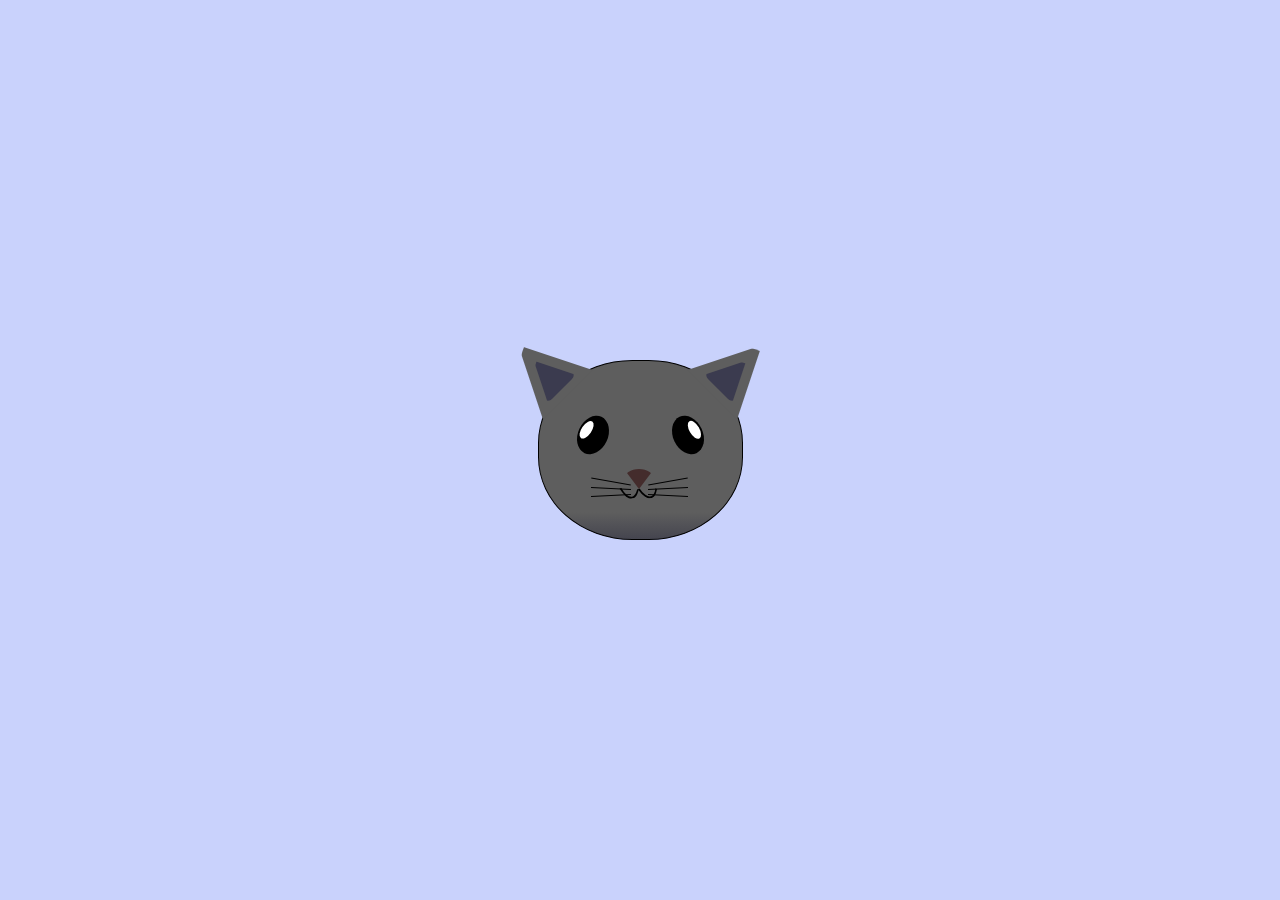
<file: cat_painting/cat_painting.html>
<!DOCTYPE html>
<html lang="en">
<head>
    <meta charset="UTF-8">
    <title>fCC Cat Painting</title>
    <link rel="stylesheet" href="./styles.css">
</head>
<body>
    <main>
      <div class="cat-head">
        <div class="cat-ears">
          <div class="cat-left-ear">
            <div class="cat-left-inner-ear"></div>
          </div>
          <div class="cat-right-ear">
            <div class="cat-right-inner-ear"></div>
          </div>
        </div>

        <div class="cat-eyes">
          <div class="cat-left-eye">
            <div class="cat-left-inner-eye"></div>
          </div>
          <div class="cat-right-eye">
            <div class="cat-right-inner-eye"></div>
          </div>
        </div>

        <div class="cat-nose"></div>

        <div class="cat-mouth">
          <div class="cat-mouth-line-left"></div>
          <div class="cat-mouth-line-right"></div>
        </div>

        <div class="cat-whiskers">
          <div class="cat-whiskers-left">
            <div class="cat-whisker-left-top"></div>
            <div class="cat-whisker-left-middle"></div>
            <div class="cat-whisker-left-bottom"></div>
          </div>
          <div class="cat-whiskers-right">
            <div class="cat-whisker-right-top"></div>
            <div class="cat-whisker-right-middle"></div>
            <div class="cat-whisker-right-bottom"></div>
          </div>
        </div>

      </div>
    </main>
</body>
</html>
</file>
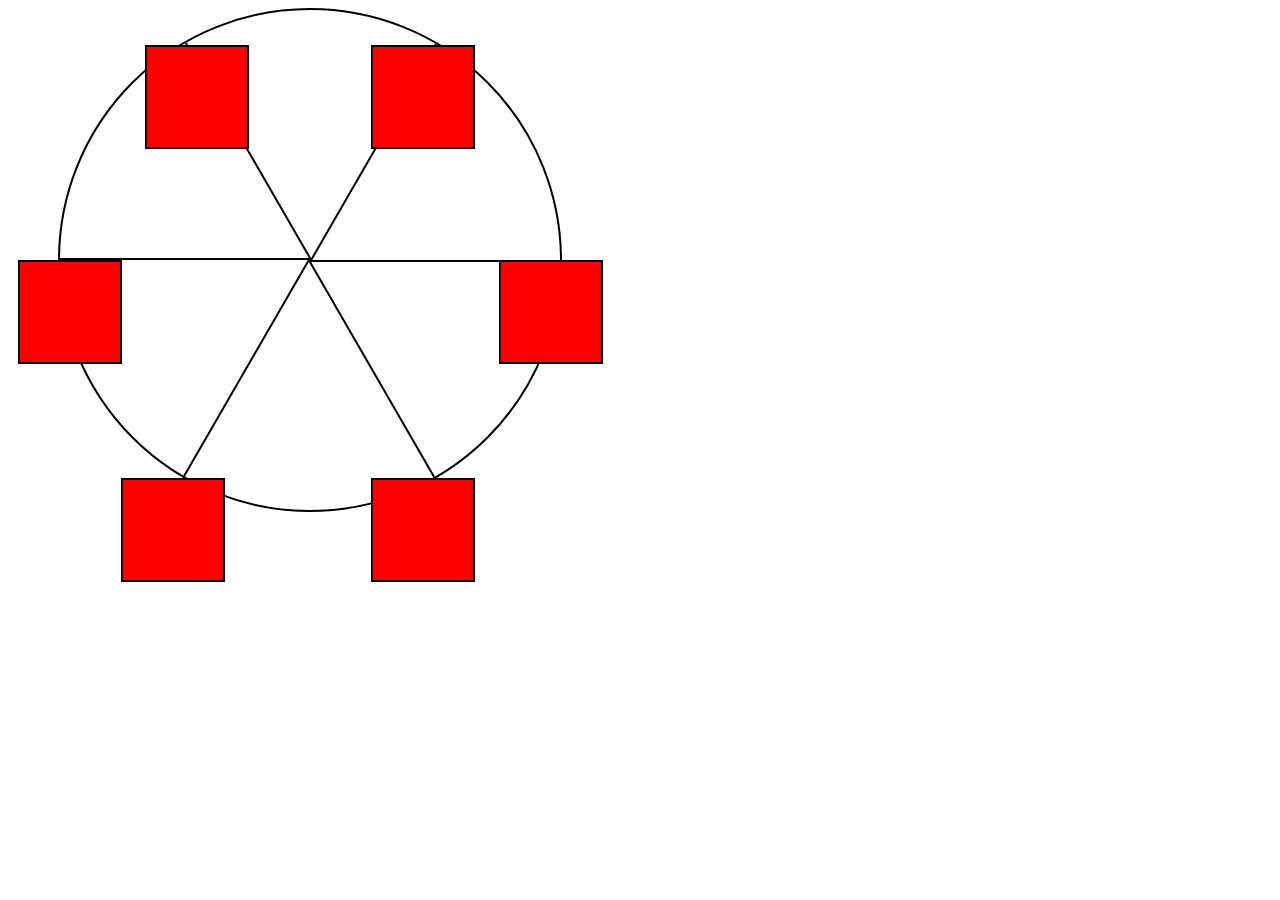
<file: ferris_wheel/ferris.html>
<!DOCTYPE html>
<html lang="en">

<head>
    <meta charset="UTF-8">
    <title>Ferris Wheel</title>
    <link rel="stylesheet" href="./styles.css">
</head>

<body>
    <div class="wheel">
        <span class="line"></span>
        <span class="line"></span>
        <span class="line"></span>
        <span class="line"></span>
        <span class="line"></span>
        <span class="line"></span>
        <div class="cabin"></div>
        <div class="cabin"></div>
        <div class="cabin"></div>
        <div class="cabin"></div>
        <div class="cabin"></div>
        <div class="cabin"></div>
    </div>

</body>

</html>
</file>
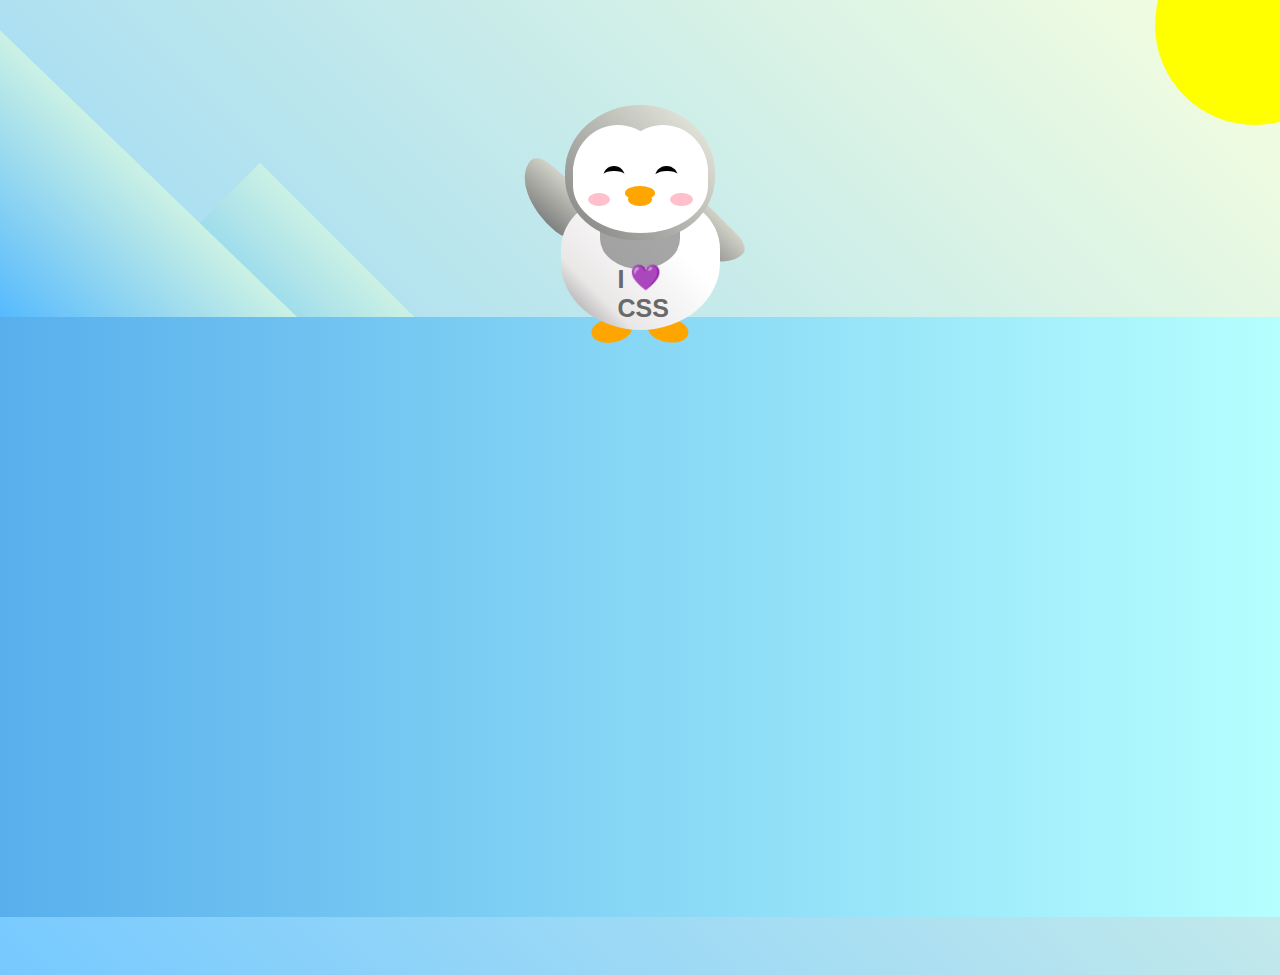
<file: penguin/penguin.html>
<!DOCTYPE html>
<html lang="en">
  <head>
    <meta charset="UTF-8" />
    <link rel="stylesheet" href="./styles.css" />
    <title>Penguin</title>
    <meta name="viewport" content="width=device-width, initial-scale=1.0" />
  </head>

  <body>
    <div class="left-mountain"></div>
    <div class="back-mountain"></div>
    <div class="sun"></div>
    <div class="penguin">
      <div class="penguin-head">
        <div class="face left"></div>
        <div class="face right"></div>
        <div class="chin"></div>
        <div class="eye left">
          <div class="eye-lid"></div>
        </div>
        <div class="eye right">
          <div class="eye-lid"></div>
        </div>
        <div class="blush left"></div>
        <div class="blush right"></div>
        <div class="beak top"></div>
        <div class="beak bottom"></div>
      </div>
      <div class="shirt">
        <div>💜</div>
        <p>I CSS</p>
      </div> 
      <div class="penguin-body">
        <div class="arm left"></div>
        <div class="arm right"></div>
        <div class="foot left"></div>
        <div class="foot right"></div>
      </div>
    </div>

    <div class="ground"></div>
  </body>
</html>
</file>
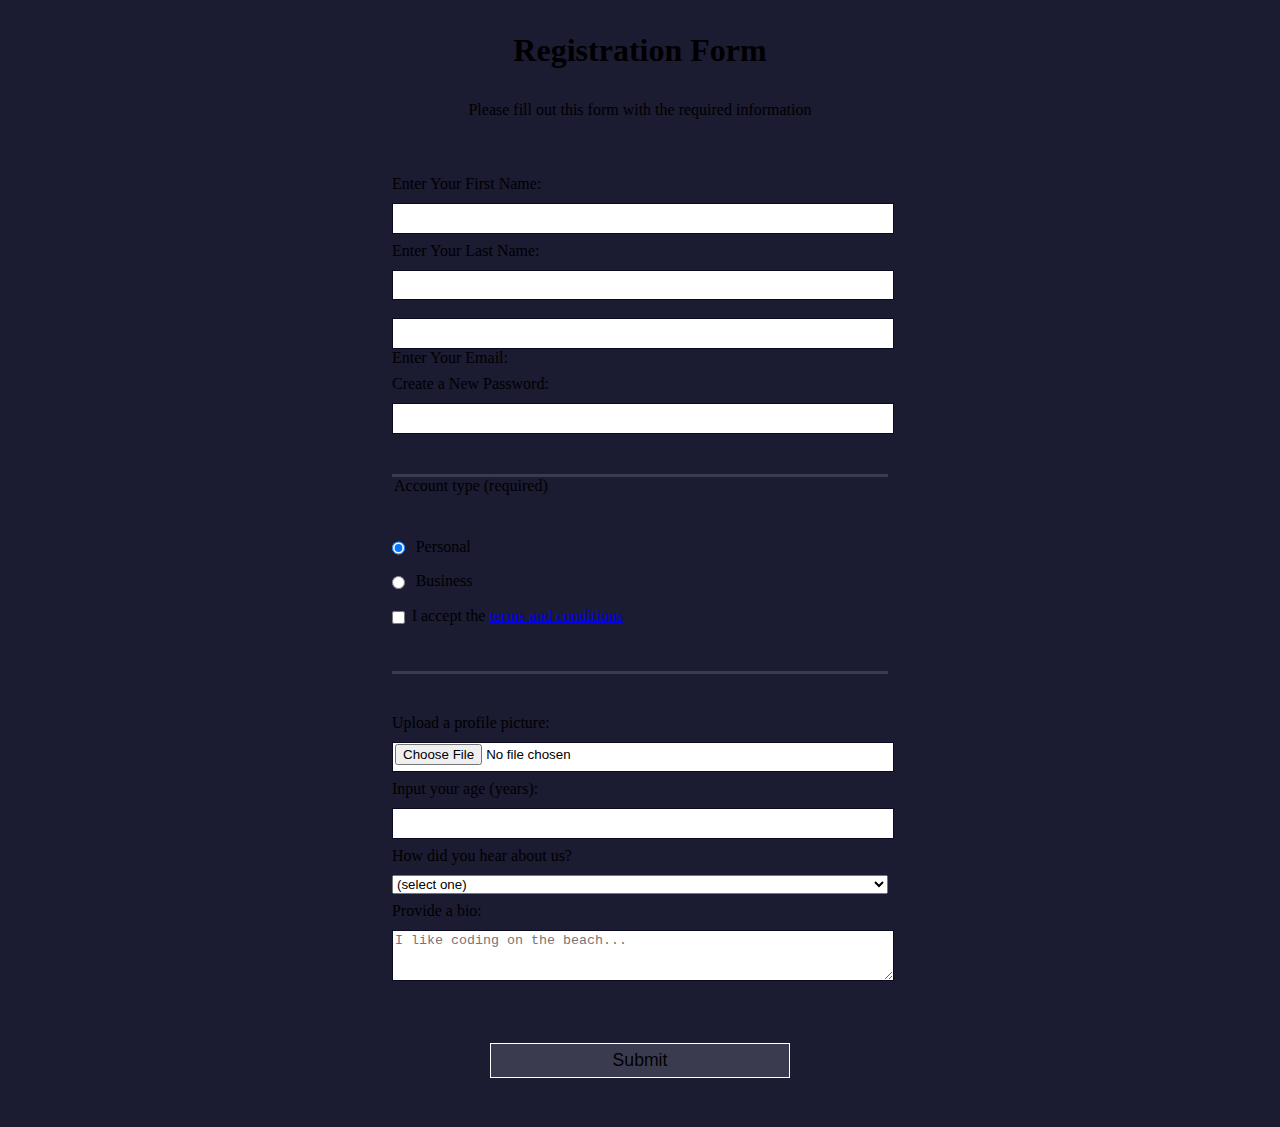
<file: registration_form/registration.html>
<!DOCTYPE html>
<html lang="en">

<head>
    <meta charset="UTF-8">
    <meta name="viewport" content="width=device-width, initial-scale=1.0">
    <title>Document</title>
    <link rel="stylesheet" href="styles.css">
</head>

<body>
    <h1>Registration Form</h1>
    <p class="background-color">Please fill out this form with the required information</P>
    <form action="https://register-demo.freecodecamp.org" method="POST">
        <fieldset>

            <label for="first-name">Enter Your First Name: <input id="first-name" type="text" required></label>

            <label for="last-name">Enter Your Last Name: <input id="last-name" type="text" required></label>

            <label for="email"><input id="email" type="email" required>Enter Your Email:</label>

            <label for="new-password">Create a New Password: <input id="new-password" type="password" required
                    pattern="[a-z0-5]{8,}"></label>

        </fieldset>
        <fieldset>
            <legend>Account type (required)</legend>
            <label for="personal-account"><input class="inline" type="radio" name="account-type" id="personal-account"
                    checked> Personal</label>
            <label for="business-account"><input class="inline" type="radio" name="account-type" id="business-account">
                Business</label>
            <label for="terms-and-conditions"><input class="inline " type="checkbox" id="terms-and-conditions"
                    required>I
                accept the <a href="https://www.freecodecamp.org/news/terms-of-service/">terms and
                    conditions</a></label>
        </fieldset>
        <fieldset>
            <label for="profile-picture">Upload a profile picture:<input type="file" id="profile-picture"></label>
            <label for="age">Input your age (years): <input type="number" min="13" max="120" id="age"></label>
            <label for="referrer">How did you hear about us?
                <select id="referrer">
                    <option value="">(select one)</option>
                    <option value="1">freeCodeCamp News</option>
                    <option value="2">freeCodeCamp YouTube Channel</option>
                    <option value="3">freeCodeCamp Forum</option>
                    <option value="4">Other</option>
                </select>
            </label>
            <label for="bio">Provide a bio: <textarea id="bio" rows="3" cols="30"
                    placeholder="I like coding on the beach..."></textarea></label>
    </fieldset>
    <input type="submit" value="Submit">
    </form>
</body>
</html>
</file>
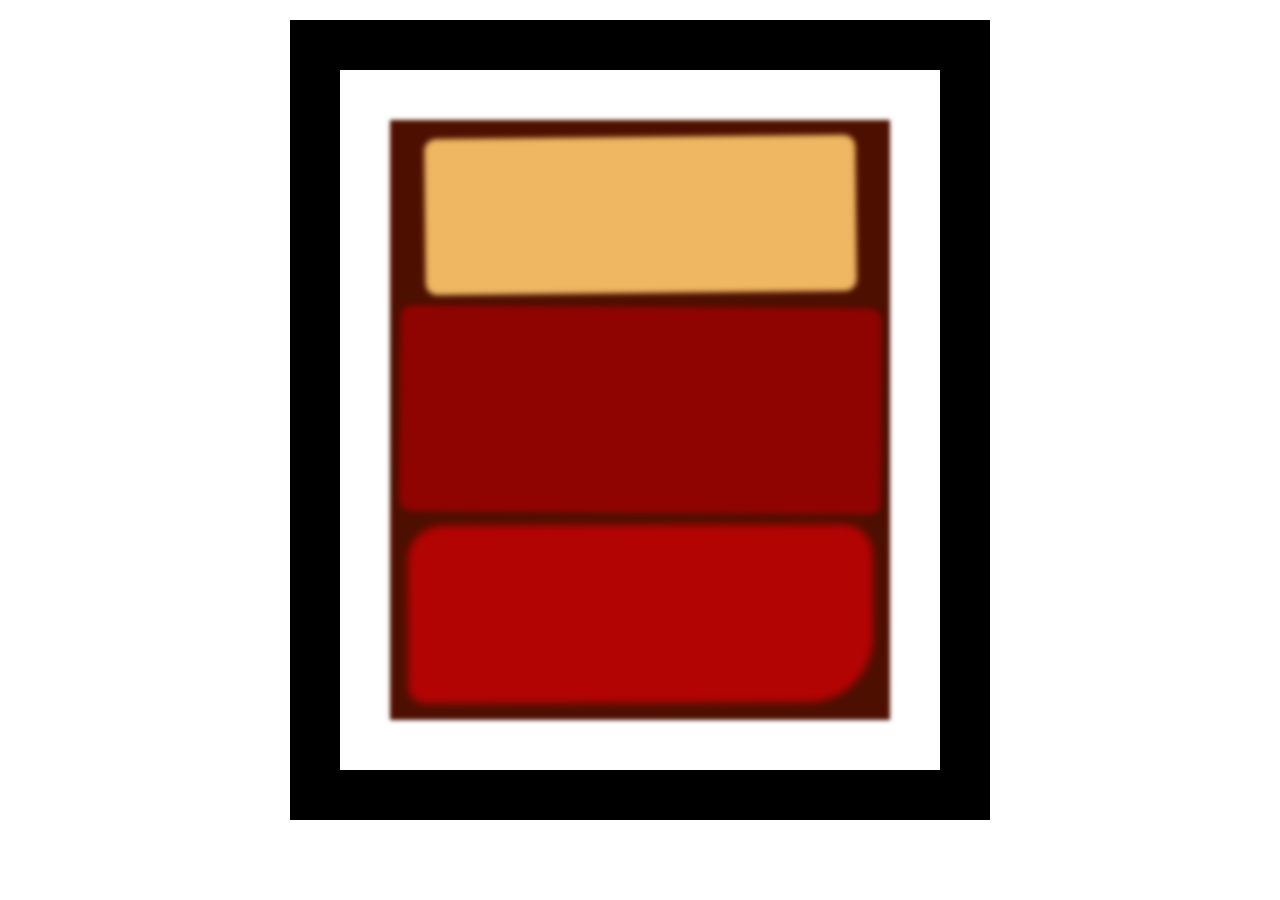
<file: rothko_painting/rothko.html>
<!DOCTYPE html>
<html lang="en">
<head>
    <meta charset="UTF-8">
    <meta name="viewport" content="width=device-width, initial-scale=1.0">
    <link rel="stylesheet" href="styles.css">
    <title>Document</title>
</head>
<body>
    <div class="frame">
    <div class="canvas" > 
        <div class="one"></div>
        <div class="two"></div>
        <div class="three"></div>      
    </div>
</body>
</html>
</file>
<file: cat_painting/styles.css>
* {
    box-sizing: border-box;
  }
  
  body {
    background-color: #c9d2fc;
  }
  
  .cat-head {
    position: absolute;
    right: 0;
    left: 0;
    top: 0;
    bottom: 0;
    margin: auto;
    background: linear-gradient(#5e5e5e 85%, #45454f 100%);
    width: 205px;
    height: 180px;
    border: 1px solid #000;
    border-radius: 46%;
  }
  
  .cat-left-ear {
    position: absolute;
    top: -26px;
    left: -31px;
    z-index: 1;
    border-top-left-radius: 90px;
    border-top-right-radius: 10px;
    transform: rotate(-45deg);
    border-left: 35px solid transparent;
    border-right: 35px solid transparent;
    border-bottom: 70px solid #5e5e5e;
  }
  
  .cat-right-ear {
    position: absolute;
    top: -26px;
    left: 163px;
    z-index: 1;
    transform: rotate(45deg);
    border-top-left-radius: 90px;
    border-top-right-radius: 10px;
    border-left: 35px solid transparent;
    border-right: 35px solid transparent;
    border-bottom: 70px solid #5e5e5e;
  }
  
  .cat-left-inner-ear {
    position: absolute;
    top: 22px;
    left: -20px;
    border-top-left-radius: 90px;
    border-top-right-radius: 10px;
    border-bottom-right-radius: 40%;
    border-bottom-left-radius: 40%;
    border-left: 20px solid transparent;
    border-right: 20px solid transparent;
    border-bottom: 40px solid #3b3b4f;
  }
  
  .cat-right-inner-ear {
    position: absolute;
    top: 22px;
    left: -20px;
    border-top-left-radius: 90px;
    border-top-right-radius: 10px;
    border-bottom-right-radius: 40%;
    border-bottom-left-radius: 40%;
    border-left: 20px solid transparent;
    border-right: 20px solid transparent;
    border-bottom: 40px solid #3b3b4f;
  }
  
  .cat-left-eye {
    position: absolute;
    top: 54px;
    left: 39px;
    border-radius: 60%;
    transform: rotate(25deg);
    width: 30px;
    height: 40px;
    background-color: #000;
  }
  
  .cat-right-eye {
    position: absolute;
    top: 54px;
    left: 134px;
    border-radius: 60%;
    transform: rotate(-25deg);
    width: 30px;
    height: 40px;
    background-color: #000;
  }
  
  .cat-left-inner-eye {
    position: absolute;
    top: 8px;
    left: 2px;
    width: 10px;
    height: 20px;
    transform: rotate(10deg);
    background-color: #fff;
    border-radius: 60%;
  }
  
  .cat-right-inner-eye {
    position: absolute;
    top: 8px;
    left: 18px;
    transform: rotate(-5deg);
    width: 10px;
    height: 20px;
    background-color: #fff;
    border-radius: 60%;
  }
  
  .cat-nose {
    position: absolute;
    top: 108px;
    left: 85px;
    border-top-left-radius: 50%;
    border-bottom-right-radius: 50%;
    border-bottom-left-radius: 50%;
    transform: rotate(180deg);
    border-left: 15px solid transparent;
    border-right: 15px solid transparent;
    border-bottom: 20px solid #442c2c;
  }
  
  .cat-mouth div {
    width: 30px;
    height: 50px;
    border: 2px solid #000;
    border-radius: 190%/190px 150px 0 0;
    border-color: black transparent transparent transparent;
  }
  
  .cat-mouth-line-left {
    position: absolute;
    top: 88px;
    left: 74px;
    transform: rotate(170deg);
  }
  
  .cat-mouth-line-right {
    position: absolute;
    top: 88px;
    left: 91px;
    transform: rotate(165deg);
  }
  
  .cat-whiskers-left div {
    width: 40px;
    height: 1px;
    background-color: #000;
  }
  
  .cat-whiskers-right div {
    width: 40px;
    height: 1px;
    background-color: #000;
  }
  
  .cat-whisker-left-top {
    position: absolute;
    top: 120px;
    left: 52px;
    transform: rotate(10deg);
  }
  
  .cat-whisker-left-middle {
    position: absolute;
    top: 127px;
    left: 52px;
    transform: rotate(3deg);
  }
  
  .cat-whisker-left-bottom {
    position: absolute;
    top: 134px;
    left: 52px;
    transform: rotate(-3deg);
  }
  
  .cat-whisker-right-top {
    position: absolute;
    top: 120px;
    left: 109px;
    transform: rotate(-10deg);
  }
  
  .cat-whisker-right-middle {
    position: absolute;
    top: 127px;
    left: 109px;
    transform: rotate(-3deg);
  }
  
  .cat-whisker-right-bottom {
    position: absolute;
    top: 134px;
    left: 109px;
   transform: rotate(3deg);
  }
</file>
<file: ferris_wheel/styles.css>
.wheel {
    animation-name: wheel;
    animation-duration: 10s;
    animation-iteration-count: infinite;
    animation-timing-function: linear;
    border: 2px solid black;
    border-radius: 50%;
    margin-left: 50PX;
    height: 55vw;
    width: 55vw;
    position: absolute;
    max-height: 500px;
    max-width: 500px;
}

.line {
    background-color: black;
    width: 50%;
    height: 2px;
    position: absolute;
    left: 50%;
    top: 50%;
    transform-origin: 0% 0%;
}

.line:nth-of-type(2) {
    transform: rotate(60deg);
}

.line:nth-of-type(3) {
    transform: rotate(120deg);
}

.line:nth-of-type(4) {
    transform: rotate(180deg);
}

.line:nth-of-type(5) {
    transform: rotate(240deg);
}

.line:nth-of-type(6) {
    transform: rotate(300deg);
}

.cabin {
    background-color: red;
    width: 20%;
    height: 20%;
    position: absolute;
    border: 2px solid;
    transform-origin: 50% 0%;
    animation: cabins 10s ease-in-out infinite;
}

.cabin:nth-of-type(1) {
    right: -8.5%;
    top: 50%;
}

.cabin:nth-of-type(2) {
    right: 17%;
    top: 93.5%;
}

.cabin:nth-of-type(3) {
    right: 67%;
    top: 93.5%;
}

.cabin:nth-of-type(4) {
    left: -8.5%;
    top: 50%;
}

.cabin:nth-of-type(5) {
    left: 17%;
    top: 7%;
}

.cabin:nth-of-type(6) {
    right: 17%;
    top: 7%;
}

@keyframes wheel {
    0% {
        transform: rotate(0deg);
    }

    100% {
        transform: rotate(360deg);
    }
}

@keyframes cabins {
    0% {
        transform: rotate(0deg);
        background-color: yellow;
    }

    25% {
        background-color: yellow;
    }

    50% {
        background-color: purple;
    }

    75% {
        background-color: yellow;
    }

    100% {
        transform: rotate(-360deg);
        background-color: yellow;
    }

}
</file>
<file: penguin/styles.css>
:root {
    --penguin-face: white;
    --penguin-picorna: orange;
    --penguin-skin: gray;
  }
  
  body {
    background: linear-gradient(45deg, rgb(118, 201, 255), rgb(247, 255, 222));
    margin: 0;
    padding: 0;
    width: 100%;
    height: 100vh;
    overflow: hidden;
  }
  
  .left-mountain {
    width: 300px;
    height: 300px;
    background: linear-gradient(rgb(203, 241, 228), rgb(80, 183, 255));
    position: absolute;
    transform: skew(0deg, 44deg);
    z-index: 2;
    margin-top: 100px;
  }
  
  .back-mountain {
    width: 300px;
    height: 300px;
    background: linear-gradient(rgb(203, 241, 228), rgb(47, 170, 255));
    position: absolute;
    z-index: 1;
    transform: rotate(45deg);
    left: 110px;
    top: 225px;
  }
  
  .sun {
    width: 200px;
    height: 200px;
    background-color: yellow;
    position: absolute;
    border-radius: 50%;
    top: -75px;
    right: -75px;
  }
  
  .penguin {
    width: 300px;
    height: 300px;
    margin: auto;
    margin-top: 75px;
    z-index: 4;
    position: relative;
    transition: transform 1s ease-in-out 0ms;
  }
  
  .penguin * {
    position: absolute;
  }
  
  .penguin:active {
    transform: scale(1.5);
    cursor: not-allowed;
  }
  
  .penguin-head {
    width: 50%;
    height: 45%;
    background: linear-gradient(
      45deg,
      var(--penguin-skin),
      rgb(239, 240, 228)
    );
    border-radius: 70% 70% 65% 65%;
    top: 10%;
    left: 25%;
    z-index: 1;
  }
  
  .face {
    width: 60%;
    height: 70%;
    background-color: var(--penguin-face);
    border-radius: 70% 70% 60% 60%;
    top: 15%;
  }
  
  .face.left {
    left: 5%;
  }
  
  .face.right {
    right: 5%;
  }
  
  .chin {
    width: 90%;
    height: 70%;
    background-color: var(--penguin-face);
    top: 25%;
    left: 5%;
    border-radius: 70% 70% 100% 100%;
  }
  
  .eye {
    width: 15%;
    height: 17%;
    background-color: black;
    top: 45%;
    border-radius: 50%;
  }
  
  .eye.left {
    left: 25%;
  }
  
  .eye.right {
    right: 25%;
  }
  
  .eye-lid {
    width: 150%;
    height: 100%;
    background-color: var(--penguin-face);
    top: 25%;
    left: -23%;
    border-radius: 50%;
  }
  
  .blush {
    width: 15%;
    height: 10%;
    background-color: pink;
    top: 65%;
    border-radius: 50%;
  }
  
  .blush.left {
    left: 15%;
  }
  
  .blush.right {
    right: 15%;
  }
  
  .beak {
    height: 10%;
    background-color: var(--penguin-picorna);
    border-radius: 50%;
  }
  
  .beak.top {
    width: 20%;
    top: 60%;
    left: 40%;
  }
  
  .beak.bottom {
    width: 16%;
    top: 65%;
    left: 42%;
  }
  
  .shirt {
    font: bold 25px Helvetica, sans-serif;
    top: 165px;
    left: 127.5px;
    z-index: 1;
    color: #6a6969;
  }
  
  .shirt div {
    font-weight:  initial;
    top: 22.5px;
    left: 12px;
  }
  
  .penguin-body {
    width: 53%;
    height: 45%;
    background: linear-gradient(
      45deg,
      rgb(134, 133, 133) 0%,
      rgb(234, 231, 231) 25%,
      white 67%
    );
    border-radius: 80% 80% 100% 100%;
    top: 40%;
    left: 23.5%;
  }
  
  .penguin-body::before {
    content: "";
    position: absolute;
    width: 50%;
    height: 45%;
    background-color: var(--penguin-skin);
    top: 10%;
    left: 25%;
    border-radius: 0% 0% 100% 100%;
    opacity: 70%;
  }
  
  .arm {
    width: 30%;
    height: 60%;
    background: linear-gradient(
      90deg,
      var(--penguin-skin),
      rgb(209, 210, 199)
    );
    border-radius: 30% 30% 30% 120%;
    z-index: -1;
  }
  
  .arm.left {
    top: 35%;
    left: 5%;
    transform-origin: top left; 
    transform: rotate(130deg) scaleX(-1);
    animation: 3s linear infinite wave;
  }
  
  .arm.right {
    top: 0%;
    right: -5%;
    transform: rotate(-45deg);
  }
  
  @keyframes wave {
    10% {
      transform: rotate(110deg) scaleX(-1);
    }
    20% {
      transform: rotate(130deg) scaleX(-1);
    }
    30% {
      transform: rotate(110deg) scaleX(-1);
    }
    40% {
      transform: rotate(130deg) scaleX(-1);
    }
  }
  
  .foot {
    width:  15%;
    height: 30%;
    background-color: var(--penguin-picorna);
    top: 85%;
    border-radius: 50%;
    z-index: -1;
  }
  
  .foot.left {
    left: 25%;
    transform: rotate(80deg);
  }
  
  .foot.right {
    right: 25%;
    transform: rotate(-80deg);
  }
  
  .ground {
    width: 100vw;
    height: calc(100vh - 300px);
    background: linear-gradient(90deg, rgb(88, 175, 236), rgb(182, 255, 255));
    z-index: 3;
    position: absolute;
    margin-top: -58px;
  }
</file>
<file: registration_form/styles.css>
body {
    width: 100%;
    height: 100vh;
    margin: 0;
    background-color: #1b1b32;
    text-emphasis-color: #f5f6f7;
    font-family: Tahoma;
    font-size: 16px;
}

label {
    display: block;
    margin: 0.5rem 0;
}

h1,
p {
    margin: 1em auto;
    text-align: center;
}

form {
    margin: 0 auto;
    max-width: 500px;
    min-width: 300px;
    width: 60vw;
    padding: 0 0 2em 0;
}

fieldset {
    border: 0;
    padding: 2rem 0;
    border-bottom: 3px solid #3b3b4f;
}

fieldset:last-of-type {
    border-bottom: none;
}

input,
textarea,
select {
    margin: 10px 0 0 0;
    width: 100%;
}

.inline {
    width: unset;
    margin: 0 0.5em 0 0;
    vertical-align: middle;
}

input,
textarea {
    background-color: #ffffff;
    border: 1px solid #0a0a23;
    min-height: 2em;
}

input[type="submit"] {
    display: block;
    width: 60%;
    margin: 1em auto;
    height: 2em;
    font-size: 1.1rem;
    background-color: #3b3b4f;
    border-color: white;
    min-width: 300px;
}

input[type="file"] {
    padding: 1px 2px;
}

a {
    color: dfdfe2;
}
</file>
<file: rothko_painting/styles.css>
.canvas{
    width: 500px;
    height: 600px;
    background-color: #4d0f00;
    overflow: hidden;
    filter: blur(2px);
}
.frame{
    border: 50PX solid black;
    width: 500px;
    padding: 50px;
    margin: 20PX auto;
}
.one{
    width: 425px;
    height: 150px;
    background-color: #efb762;
    margin: 20px auto;    
    box-shadow: 0 0 3px 3px #efb762;
    border-radius: 9px;
    transform: rotate(-0.6deg);
}
.two{
    width: 475px;
    height: 200px;
    background-color: #8f0401;
    margin: 0 auto 20px;
    box-shadow: 0 0 3px 3px #8f0401;
    border-radius: 8px 10px ;
    transform: rotate(0.4deg);

}
.three{
    width: 91%;
    height: 28%;
    background-color: #b20403;
    margin: auto;
    filter: blur(2px);
    box-shadow: 0 0 5px 5px #b20403;
    border-radius: 30px 25px 60px 12px;
    transform: rotate(-0.2deg);
}
.one ,.two{
    filter: blur(1px);
}
</file>
